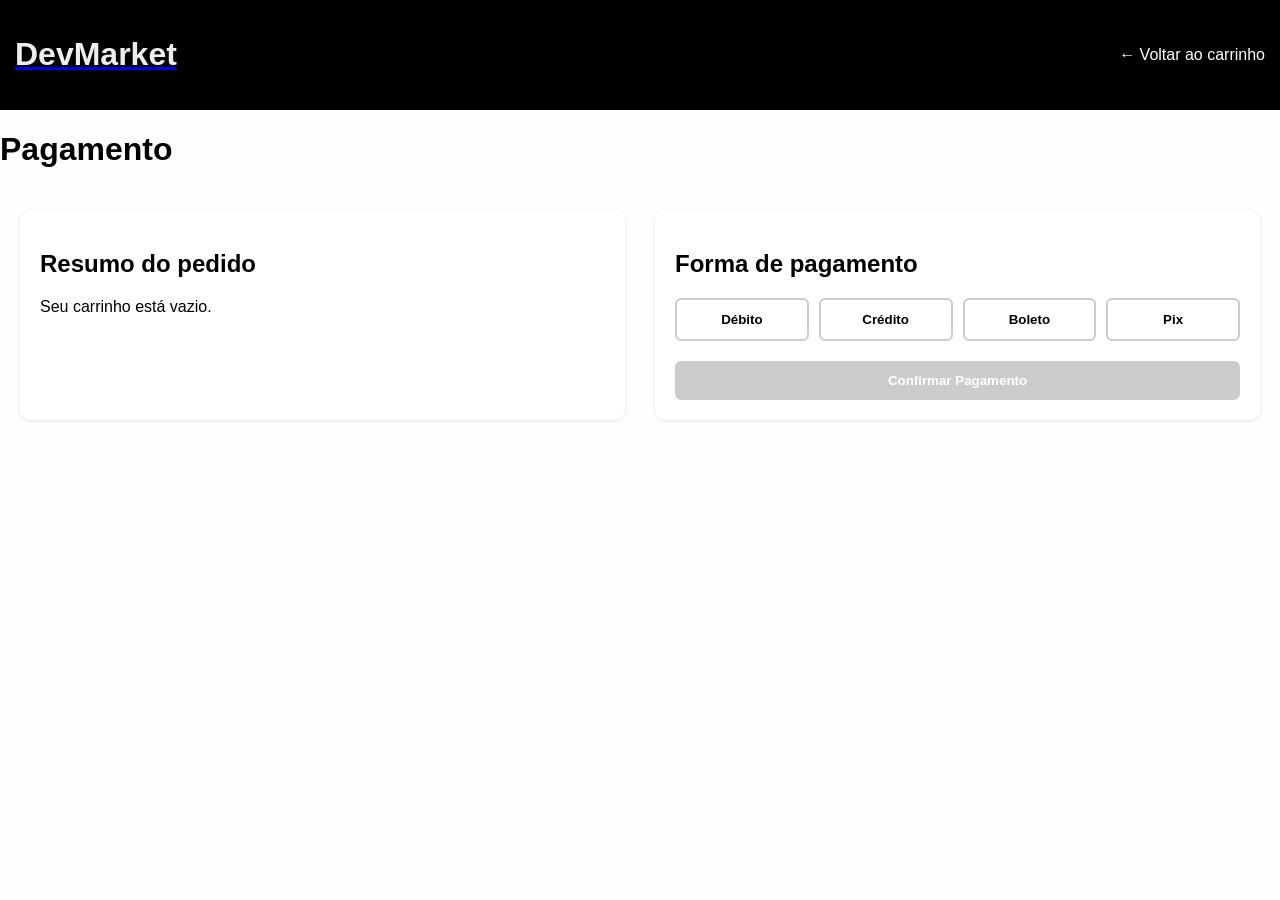
<file: Pages/payment.html>
<!DOCTYPE html>
<html lang="pt-br">
<head>
    <meta charset="UTF-8">
    <meta name="viewport" content="width=device-width, initial-scale=1.0">
    <title>Pagamento - DevMarket</title>
    <link rel="stylesheet" href="../Style.css">
</head>
<body>

<header>
    <a href="../index.html">
        <h1 class="title">DevMarket</h1>
    </a>
    <a href="./cart.html" class="back-link">&larr; Voltar ao carrinho</a>
</header>

<h1>Pagamento</h1>

<div id="payment-page">

    <section id="order-summary-section">
        <h2>Resumo do pedido</h2>
        <div id="order-summary"></div>
        <h3 id="payment-total"></h3>
    </section>

    <section id="payment-methods-section">
        <h2>Forma de pagamento</h2>

        <div class="payment-methods">
            <button type="button" id="method-debito" class="payment-method-btn" onclick="selectMethod('debito')">Débito</button>
            <button type="button" id="method-credito" class="payment-method-btn" onclick="selectMethod('credito')">Crédito</button>
            <button type="button" id="method-boleto" class="payment-method-btn" onclick="selectMethod('boleto')">Boleto</button>
            <button type="button" id="method-pix" class="payment-method-btn" onclick="selectMethod('pix')">Pix</button>
        </div>

        <div id="payment-form-area"></div>

        <button id="confirm-payment" class="btn-confirm" disabled>Confirmar Pagamento</button>
    </section>

</div>

<script type="module" src="./payment.js"></script>
</body>
</html>
</file>
<file: Style.css>
body {
    background-color: rgb(255, 254, 254);
    align-items: center;
    font-family: Arial, "Helvetica Neue", Helvetica, sans-serif;
    margin: 0;
}

header {
    background-color: black;
    color: white;
    padding: 15px;

    display: flex;
    justify-content: space-between;
    align-items:center;
}

#products-container {
    display: grid;

  grid-template-columns:
    repeat(auto-fit, minmax(220px, 1fr));

  gap: 20px;

  padding: 20px;
}

.card {
  background: white;
  padding: 15px;
  border-radius: 10px;
}

.card img {
  width: 100%;
  height: 450px;
  object-fit: cover;
  border-radius: 5px
}

/* Estilo para o item do carrinho */
.cart-item {
    display: flex;
    align-items: center;
    gap: 50px;
    margin-bottom: 15px;
    border-bottom: 1px solid #eee;
    padding-bottom: 10px;
}

/* Tamanho da imagem no carrinho */
.cart-img {
    width: 250px !important;       
    height: 250px !important;      
    object-fit: cover !important; /* Garante que a foto do produto não fique esticada */
    border-radius: 8px !important; 
}

.cart-info h3 {
    margin: 0;
    font-size: 1.1rem;
}

.btn-remove {
    background-color: #ff4d4d;
    color: white;
    border: none;
    padding: 5px 10px;
    border-radius: 4px;
    cursor: pointer;
    margin-top: 5px;
    font-size: 0.8rem;
}

.btn-remove:hover {
    background-color: #cc0000;
}

.dev-cart {
    background-color: black;
}

.quantity-controls {
    display: flex;
    align-items: center;
    gap: 8px;
    margin-top: 8px;
}

.quantity-controls button {
    background-color: #eee;
    border: 1px solid #ccc;
    padding: 2px 8px;
    cursor:pointer;
    border-radius: 4px;
    font-weight: bold;
}

.quantity-controls button:houver {
    background-color: #ddd;
}

.quantity-controls span {
    font-weight: bold;
    min-width: 20px;
    text-align: center;
}

.title {
    color: #eee;
}

/* Botão de ação do carrinho */

#cart-actions {
    display: flex;
    gap: 15px;
    padding: 0 20px 20px;
}

#clear-all {
    background-color: #eee;
    border: 1px solid #ccc;
    padding: 10px 16px;
    border-radius: 4px;
    cursor: pointer;
}

#checkout-btn {
    background-color: #000;
    color: white;
    border: none;
    padding: 10px 16px;
    border-radius: 4px;
    cursor: pointer;
    font-weight: bold;
}

#checkout-btn:hover {
    background-color: #333;
}

#checkout-btn:disabled {
    background-color: #ccc;
    cursor: not-allowed;
}

.back-link {
    color: white;
    text-decoration: none;
}

/* pagina de pagamento
 */
#payment-page {
    display: flex;
    flex-wrap: wrap;
    gap: 30px;
    padding: 20px;
}

#order-summary-section,
#payment-methods-section {
    background: white;
    border-radius: 10px;
    padding: 20px;
    flex: 1;
    min-width: 280px;
    box-shadow: 0 1px 4px rgba(0, 0, 0, 0.1);
}

.summary-item {
    display: flex;
    justify-content: space-between;
    padding: 8px 0;
    border-bottom: 1px solid #eee;
}

#payment-total {
    text-align: right;
    margin-top: 10px;
}

.payment-methods {
    display: flex;
    flex-wrap: wrap;
    gap: 10px;
    margin-bottom: 20px;
}

.payment-method-btn {
    flex: 1;
    min-width: 100px;
    padding: 12px;
    border: 2px solid #ccc;
    border-radius: 6px;
    background: white;
    cursor: pointer;
    font-weight: bold;
}

.payment-method-btn.selected {
    border-color: black;
    background-color: #000;
    color: white;
}

.payment-form {
    display: flex;
    flex-direction: column;
    gap: 10px;
    margin-bottom: 20px;
}

.payment-form label {
    font-size: 0.85rem;
    font-weight: bold;
}

.payment-form input,
.payment-form select {
    padding: 8px;
    border: 1px solid #ccc;
    border-radius: 4px;
}

.form-row {
    display: flex;
    gap: 10px;
}

.form-row > div {
    flex: 1;
    display: flex;
    flex-direction: column;
    gap: 4px;
}

.boleto-info,
.pix-info {
    text-align: center;
}

.pix-qr-placeholder {
    width: 160px;
    height: 160px;
    margin: 10px auto;
    background: #eee;
    border: 1px dashed #999;
    display: flex;
    align-items: center;
    justify-content: center;
    font-weight: bold;
    color: #666;
}

.pix-code {
    word-break: break-all;
    background: #f5f5f5;
    padding: 8px;
    border-radius: 4px;
    font-size: 0.8rem;
}

.btn-confirm {
    width: 100%;
    background-color: #000;
    color: white;
    border: none;
    padding: 12px;
    border-radius: 6px;
    cursor: pointer;
    font-weight: bold;
}

.btn-confirm:hover {
    background-color: #333;
}

.btn-confirm:disabled {
    background-color: #ccc;
    cursor: not-allowed;
}
</file>
